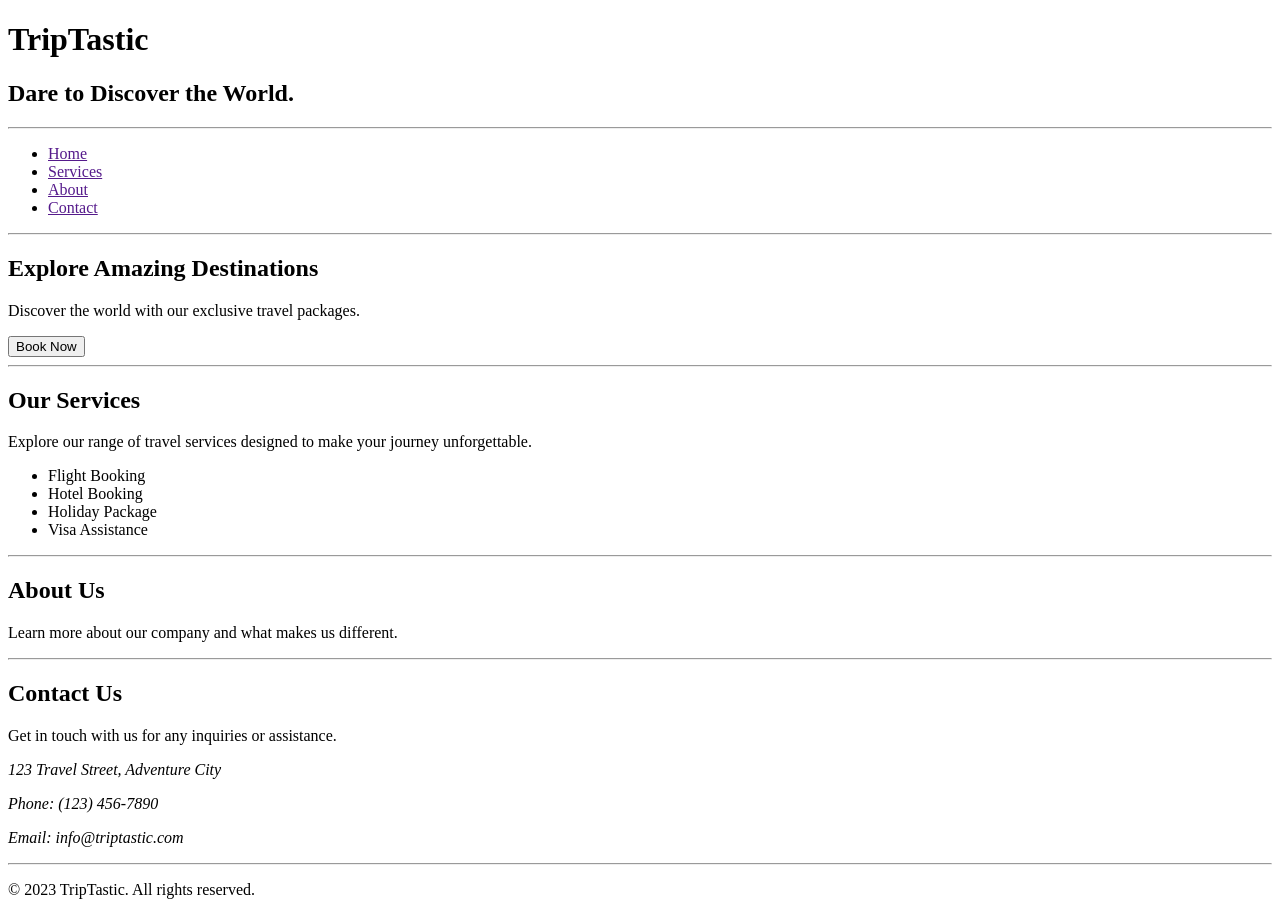
<file: day-02/index.html>
<!DOCTYPE html>
<html lang="en">
<head>
  <meta charset="UTF-8">
  <meta name="viewport" content="width=device-width, initial-scale=1.0">
  <title>TripTastic</title>
</head>
<body>
  <!--Header-->
  <header>
    <h1>TripTastic</h1>
    <h2>Dare to Discover the World.</h2>
    <hr>
  </header>
  <!--navigation-->
  <nav>
    <ul>
      <li><a href="">Home</a></li>
      <li><a href="">Services</a></li>
      <li><a href="">About</a></li>
      <li><a href="">Contact</a></li>
    </ul>
  </nav>
  <hr>
  <main>
    <!--Hero section-->
    <section id="hero">
      <h2>Explore Amazing Destinations</h2>
      <p>Discover the world with our exclusive travel packages.</p>
      <button>
        <a>Book Now</a>
      </button>
    </section>
    <hr>
    <!--service section-->
    <section>
      <h2>Our Services</h2>
      <p>Explore our range of travel services designed to make your journey unforgettable.</p>
      <ul>
        <LI>Flight Booking</LI>
        <LI>Hotel Booking</LI>
        <LI>Holiday Package</LI>
        <LI>Visa Assistance</LI>
      </ul>
    </section>
    <hr>
    <!--About section-->
    <section>
      <h2>About Us</h2>
      <p>Learn more about our company and what makes us different.</p>
    </section>
    <hr>
    <!--Contact section-->
    <section>
      <h2>Contact Us</h2>
      <p>Get in touch with us for any inquiries or assistance.</p>
      <address>
        <p>123 Travel Street, Adventure City</p>
        <p>Phone: (123) 456-7890</p>
        <p>Email: info@triptastic.com</p>
      </address>
      <hr>
    </section>
  </main>
    <!--footer-->
    <footer>
      <p>&copy; 2023 TripTastic. All rights reserved.</p>
    </footer>
</body>
</html>
</file>
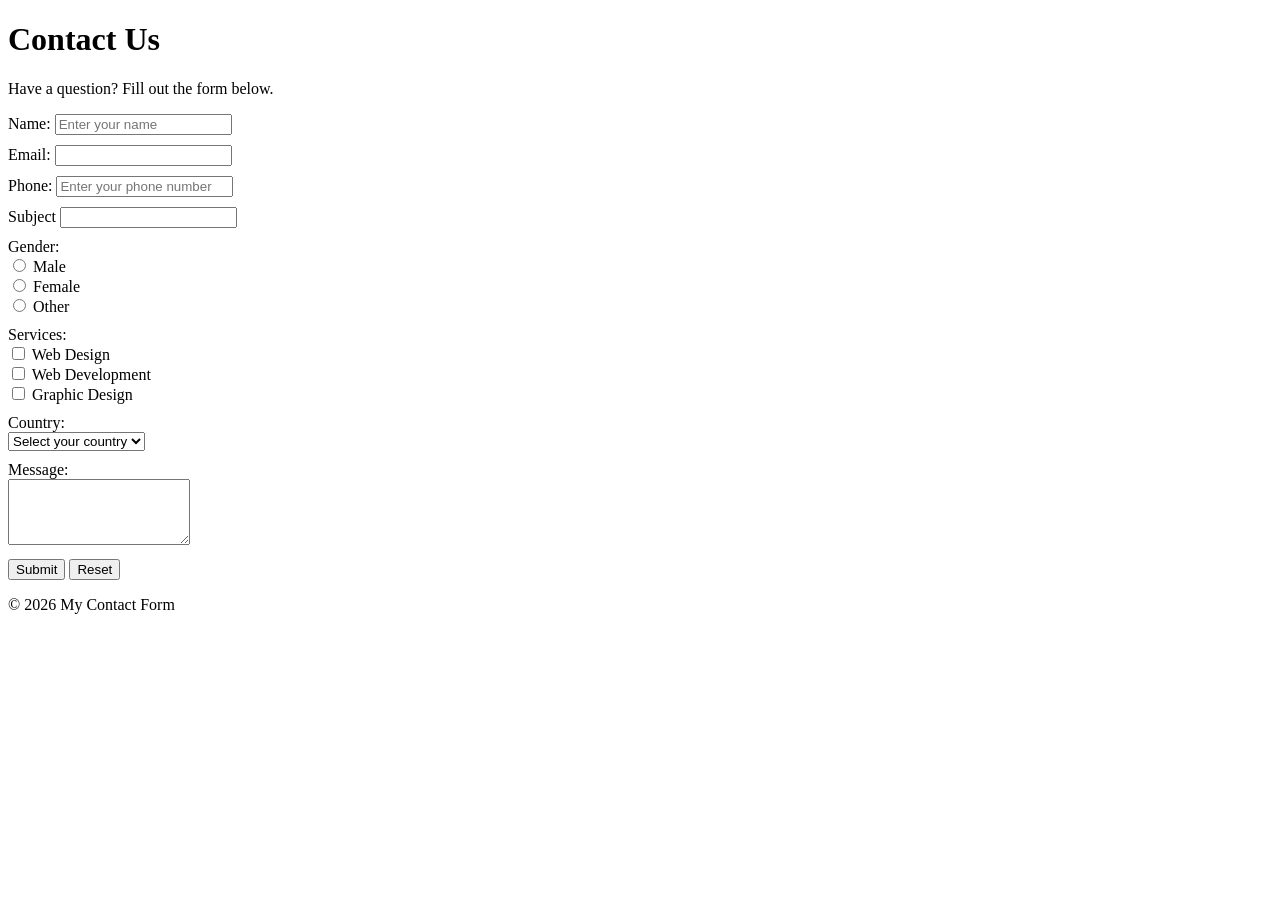
<file: day-05/index.html>
<!DOCTYPE html>
<html lang="en">
<head>
  <meta charset="UTF-8">
  <meta name="viewport" content="width=device-width, initial-scale=1.0">
  <title>Contact Form</title>
</head>
<body>
  <header>
    <h1>Contact Us</h1>
    <p>Have a question?
      Fill out the form below.
    </p>
  </header>
  <main>
    <form action="submit_form.php" method="POST">
      <div style="margin-bottom: 10px;">
        <label for="name"> Name:</label>
        <input type="text" id="name" name="name" required placeholder="Enter your name">
      </div>

      <div style="margin-bottom: 10px;">
        <label for="email"> Email:</label>
        <input type="email" id="email" name="email" autocomplete="email">
      </div>
      
      <div style="margin-bottom: 10px;">
        <label for="phone"> Phone:</label>
        <input type="tel" id="phone" name="phone" placeholder="Enter your phone number">
      </div>
      
      <div style="margin-bottom: 10px;">
        <label  for="subject">  Subject</label>
        <input type="text" id="subject" name="subject">
      </div>


      <div style="margin-bottom: 10px;">
        <label for="gender">  Gender:</label><br>
          <label>
            <input type="radio" name="gender" value="male" required>
            Male
          </label><br>
            <input type="radio" id="female" name="gender" value="female">
            <label for="female"> Female</label><br>
            <input type="radio" id="other" name="gender" value="other">
        <label for="other"> Other</label><br>
      </div>  

      <div style="margin-bottom: 10px;">
        <label for="service"> Services:</label><br>
        <input type="checkbox" id="web-design"name="service[]" value="web-design">
        <label for="web-design"> Web Design</label><br>
        <input type="checkbox" id="web-development" name="service[]" value="web-development">
        <label for="web-development"> Web Development</label><br>
        <input type="checkbox" id="graphic-design" name="service[]" value="graphic-design">
        <label for="graphic-design"> Graphic Design</label><br>
      </div>

      <div style="margin-bottom: 10px;">
        <label for="country"> Country:</label><br>
        <select id="country" name="country">
          <option value=""> Select your country</option>
          <option value="usa"> USA</option>
          <option value="canada"> Canada</option>
          <option value="uk"> UK</option>
          <option value="australia"> Australia</option>
        </select>
      </div>  

     <div style="margin-bottom: 10px;">
        <label for="message"> Message:</label><br>
        <textarea id="message" name="message" rows="4" required></textarea><br>
      </div>


      
      <button type="submit"> Submit</button>
      <button type="reset"> Reset</button> 
      
    </form>
  </main>
  <footer>
    <p>&copy; 2026 My Contact Form</p>
  </footer>
</body>
</html>
</file>
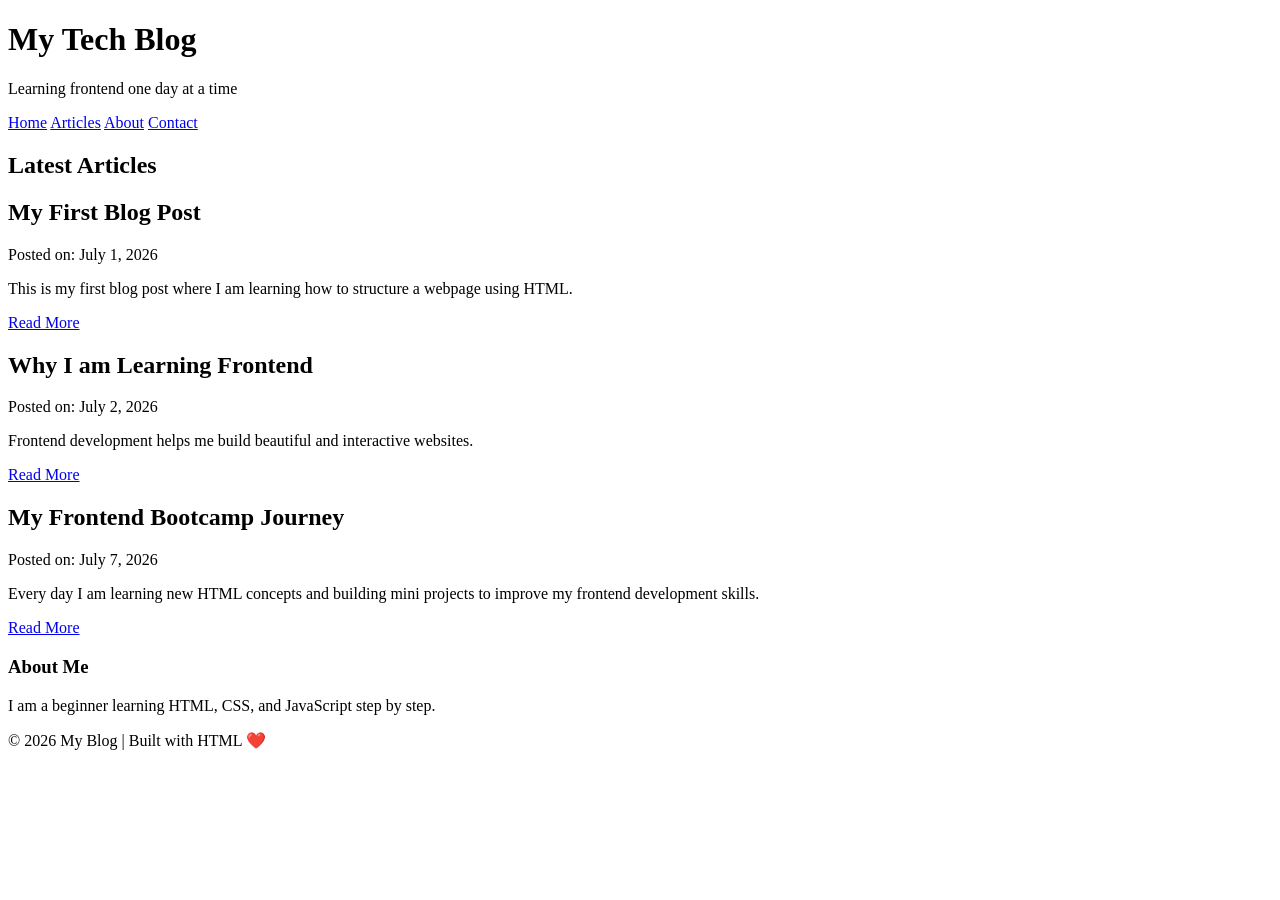
<file: day-06/index.html>
<!DOCTYPE html>
<html lang="en">
<head>
  <meta charset="UTF-8">
  <meta name="viewport" content="width=device-width, initial-scale=1.0">
  <title>My Blog</title>
</head>
<body>

  <!-- Header -->
  <header>
    <h1>My Tech Blog</h1>
    <p>Learning frontend one day at a time </p>
  </header>

  <!-- Navigation -->
  <nav>
    <a href="#">Home</a>
    <a href="#">Articles</a>
    <a href="#">About</a>
    <a href="#">Contact</a>
  </nav>

  <!-- Main Content -->
  <main>
   <section>
     <h2>Latest Articles</h2>
    <!-- Blog Post 1 -->
    <article>
      <h2>My First Blog Post</h2>
      <p>
        Posted on:
        <time datetime="2026-07-01">
          July 1, 2026
        </time>
      </p>
      <p>
        This is my first blog post where I am learning how to structure a webpage using HTML.
      </p>
      <a href="#">Read More</a>
    </article>

    <!-- Blog Post 2 -->
    <article>
      <h2>Why I am Learning Frontend</h2>
      <p>
        Posted on:
        <time datetime="2026-07-02">
          July 2, 2026
        </time>
      </p>
      <p>
        Frontend development helps me build beautiful and interactive websites.
      </p>
      <a href="#">Read More</a>
    </article>
    <!-- Blog Post 3 -->
    <article>
      <h2>My Frontend Bootcamp Journey</h2>

      <p>
        Posted on:
        <time datetime="2026-07-07">July 7, 2026</time>
      </p>

      <p>
        Every day I am learning new HTML concepts and building mini projects to improve my frontend development skills.
      </p>

      <a href="#">Read More</a>
    </article>
     
   </section>  


      <!-- Sidebar (optional concept) -->
    <aside>
      <h3>About Me</h3>
      <p>I am a beginner learning HTML, CSS, and JavaScript step by step.</p>
    </aside>
    


  </main>



  <!-- Footer -->
  <footer>
    <p>© 2026 My Blog | Built with HTML ❤️</p>
  </footer>

</body>
</html>
</file>
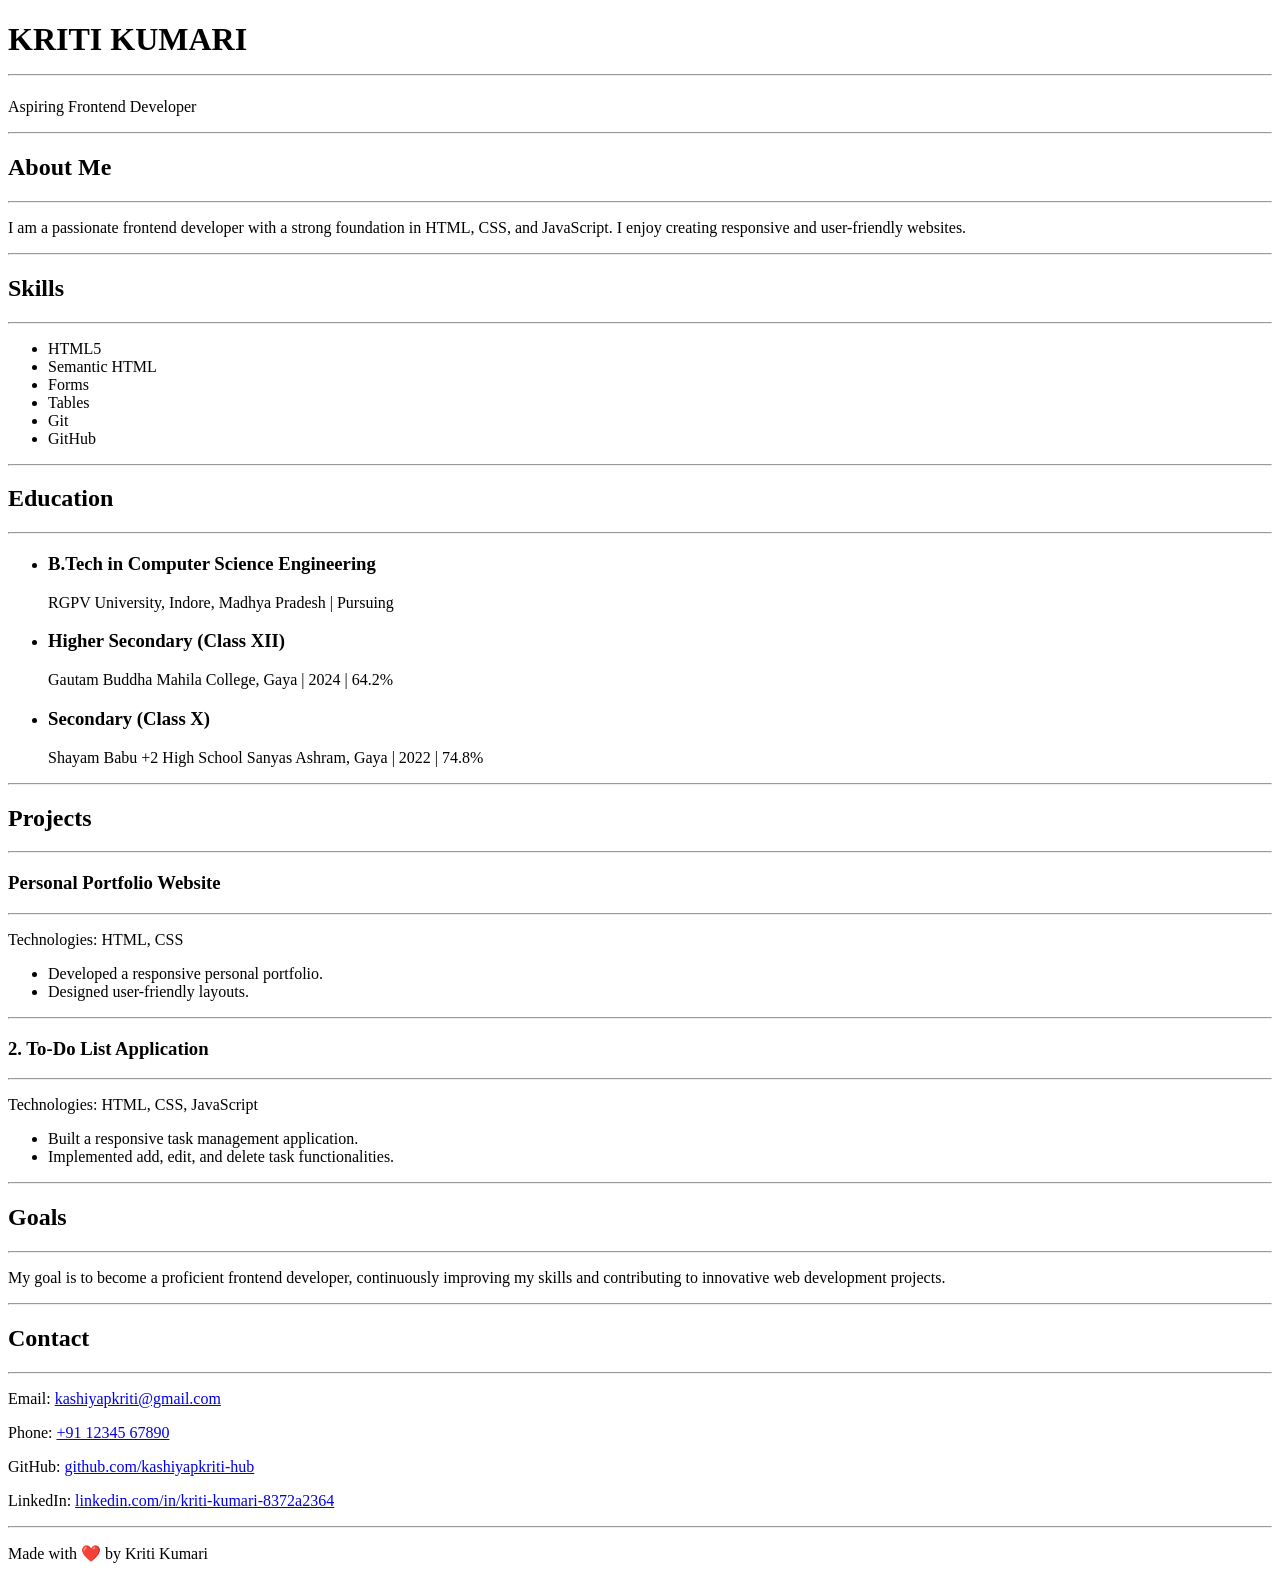
<file: day-03/Resume-Page/index.html>
<!DOCTYPE html>
<html lang="en">
<head>
  <meta charset="UTF-8">
  <meta name="viewport" content="width=device-width, initial-scale=1.0">
  <title>Resume</title>
</head>
<body>
  <header>
    <h1>KRITI KUMARI<hr></h1>
    
    <p>Aspiring Frontend Developer</p>
  </header>
  <hr>
  <main>
    <!--About-Section-->
    <section>
      <h2>About Me</h2><hr>
      <p>I am a passionate frontend developer with a strong foundation in HTML, CSS, and JavaScript. I enjoy creating responsive and user-friendly websites.</p>
      <hr>
    </section>
    <!--Skills-Section-->
    <section>
      <h2>Skills</h2><hr>
      <ul>
        <li>HTML5</li>
        <li>Semantic HTML</li>
        <li>Forms</li>
        <li>Tables</li>
        <li>Git</li>
        <li>GitHub</li>
      </ul>
    </section><hr>
    <!--Education-Section-->
    <section>
      <h2>Education</h2><hr>
      <ul>
        <li>
          <h3>B.Tech in Computer Science Engineering</h3>
          <p>RGPV University, Indore, Madhya Pradesh | Pursuing</p>
        </li>

        <li>
          <h3>Higher Secondary (Class XII)</h3>
          <p>Gautam Buddha Mahila College, Gaya | 2024 | 64.2%</p>
        </li>

        <li>
          <h3>Secondary (Class X)</h3>
          <p>Shayam Babu +2 High School Sanyas Ashram, Gaya | 2022 | 74.8%</p>
        </li>
</ul>
    </section><hr>
   <!--PROJECTS-section -->
   <section>
    <h2>Projects</h2><hr>
    <h3>Personal Portfolio Website</h3><hr>

      <p>Technologies: HTML, CSS</p>

      <ul>
        <li>Developed a responsive personal portfolio.</li>
        <li>Designed user-friendly layouts.</li>
      </ul><hr>
    <h3>2. To-Do List Application</h3><hr>
      <p>Technologies: HTML, CSS, JavaScript</p>
      <ul>
        <li>Built a responsive task management application.</li>
        <li>Implemented add, edit, and delete task functionalities.</li>
      </ul>
   </section><hr>
   <!--GOAL-SECTION-->
   <section>
    <h2>Goals</h2><hr>
    <p>My goal is to become a proficient frontend developer, continuously improving my skills and contributing to innovative web development projects.</p>
   </section><hr>
   <!--CONTACT-SECTION-->
    <section>
     <h2>Contact</h2><hr>
        <p>Email:
          <a href="mailto:kashiyapkriti@gmail.com">
            kashiyapkriti@gmail.com
          </a>
        </p>
        <p>
          Phone:
          <a href="tel:+911234567890">+91 12345 67890</a>
        </p>
        <p>
          GitHub:
          <a href="https://github.com/kashiyapkriti-hub" target="_blank">
          github.com/kashiyapkriti-hub
          </a>
        </p>
        <p>
          LinkedIn:
          <a href="https://linkedin.com/in/kriti-kumari-8372a2364" target="_blank">
            linkedin.com/in/kriti-kumari-8372a2364
          </a>
        </p>
      </section><hr>

  </main>
  <!--FOOTER-SECTION-->
  <footer> 
    <p>Made with ❤️ by Kriti Kumari</p>
  </footer>

  
</body>
</html>
</file>
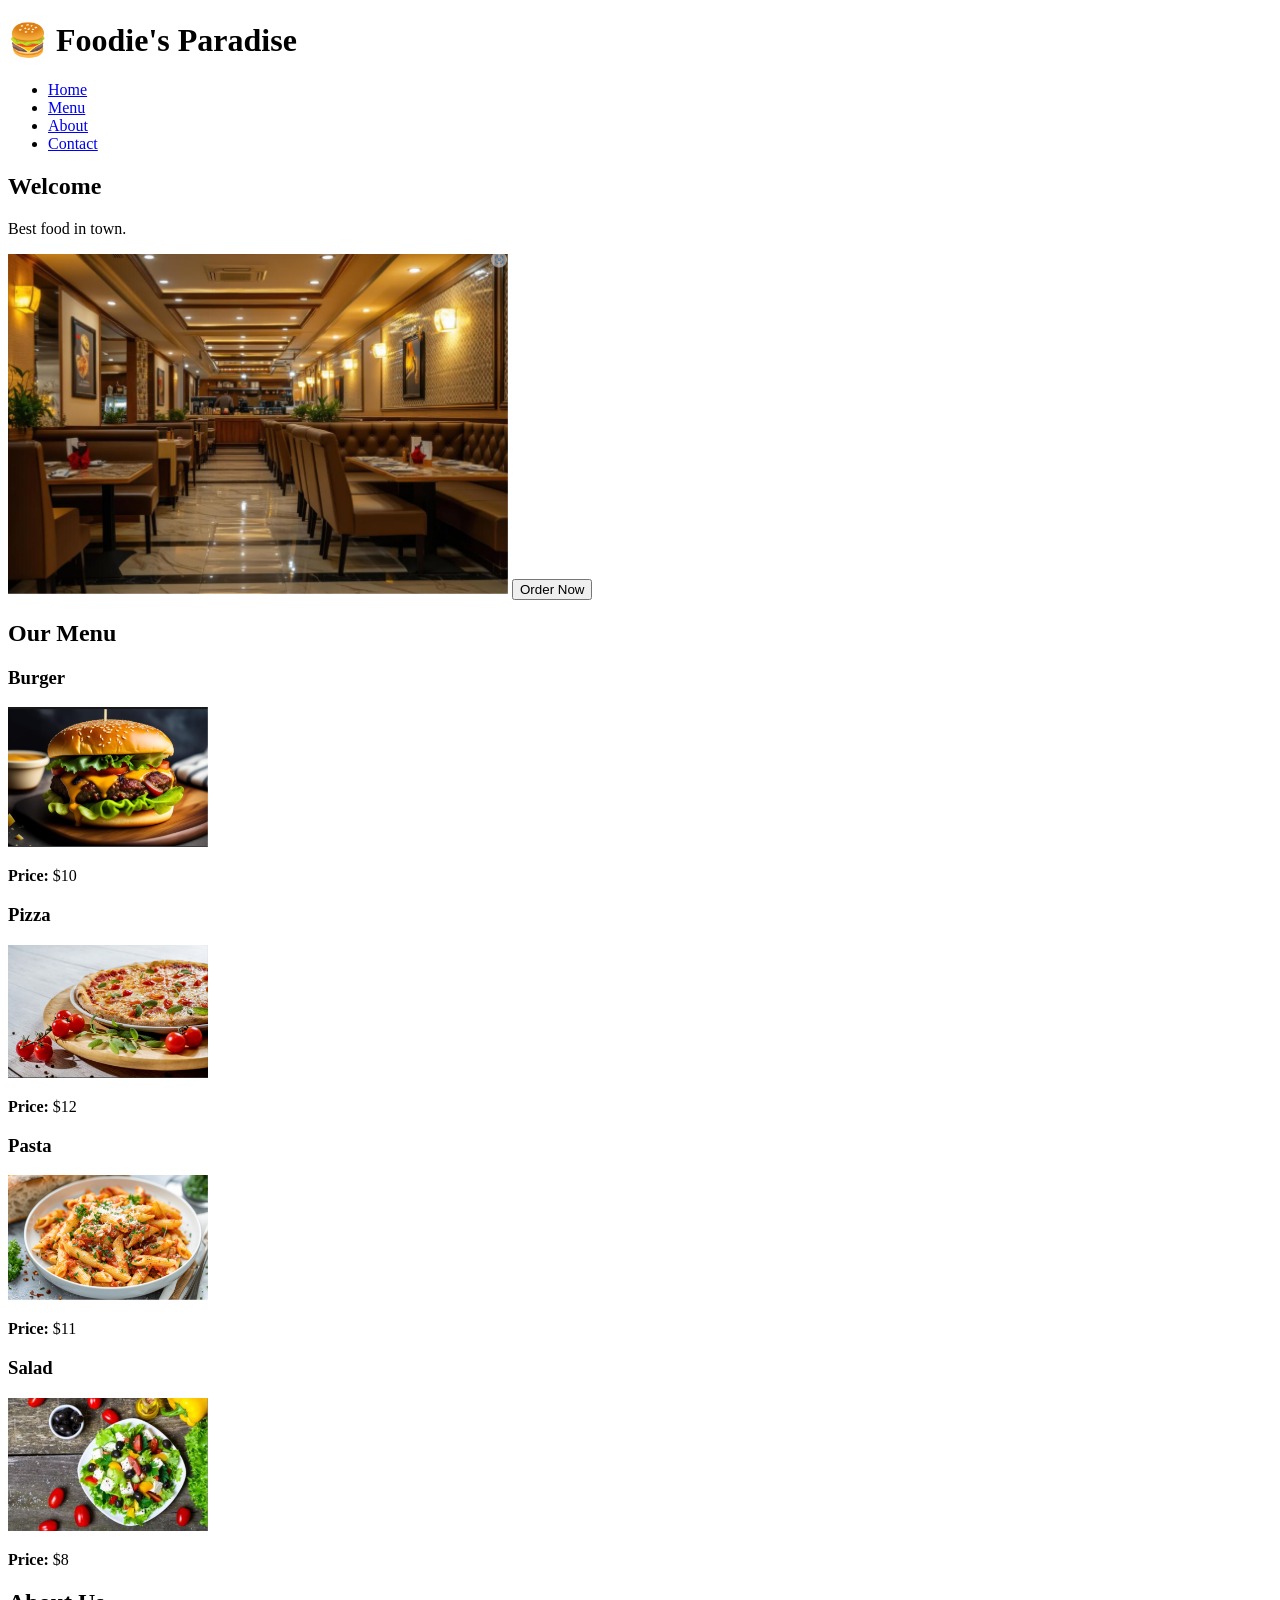
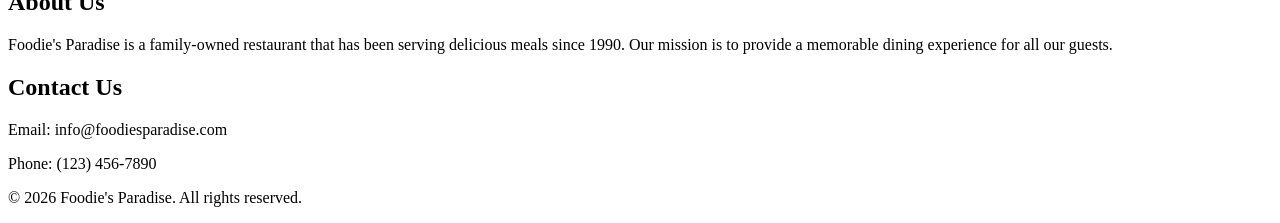
<file: day-04/Restaurant-Page/index.html>
<!DOCTYPE html>
<html lang="en">

<head>
    <meta charset="UTF-8">
    <title>Foodie's Paradise</title>
</head>

<body>
    <header>
      <h1>🍔 Foodie's Paradise</h1>
      <nav>
        <ul>
          <li><a href="#home">Home</a></li>
          <li><a href="#menu">Menu</a></li>
          <li><a href="#about">About</a></li>
          <li><a href="#contact">Contact</a></li>
        </ul>
      </nav>
    </header>

    <main>
        <section id="home">

          <h2>Welcome</h2>

          <p>Best food in town.</p>

          <img src="images/hero.png" alt="Restaurant Hero" width="500">

          <button>Order Now</button>

        </section>

      <section id="menu">
    <h2>Our Menu</h2>

    <article>
        <h3>Burger</h3>
        <img src="images/burger.png" alt="Burger" width="200">
        <p><strong>Price:</strong> $10</p>
    </article>

    <article>
        <h3>Pizza</h3>
        <img src="images/pizza.png" alt="Pizza" width="200">
        <p><strong>Price:</strong> $12</p>
    </article>

    <article>
        <h3>Pasta</h3>
        <img src="images/pasta.png" alt="Pasta" width="200">
        <p><strong>Price:</strong> $11</p>
    </article>

    <article>
        <h3>Salad</h3>
        <img src="images/salad.png" alt="Salad" width="200">
        <p><strong>Price:</strong> $8</p>
    </article>
</section>

      <section id="about">
        <h2>About Us</h2>
        <p>Foodie's Paradise is a family-owned restaurant that has been serving delicious meals since 1990. Our mission is to provide a memorable dining experience for all our guests.</p>
      </section>

      <section id="contact">
        <h2>Contact Us</h2>
        <p>Email: info@foodiesparadise.com</p>
        <p>Phone: (123) 456-7890</p>
      </section>
    </main>

    <footer>
      <p>&copy; 2026 Foodie's Paradise. All rights reserved.</p>
    </footer>

  </body>
</html>
</file>
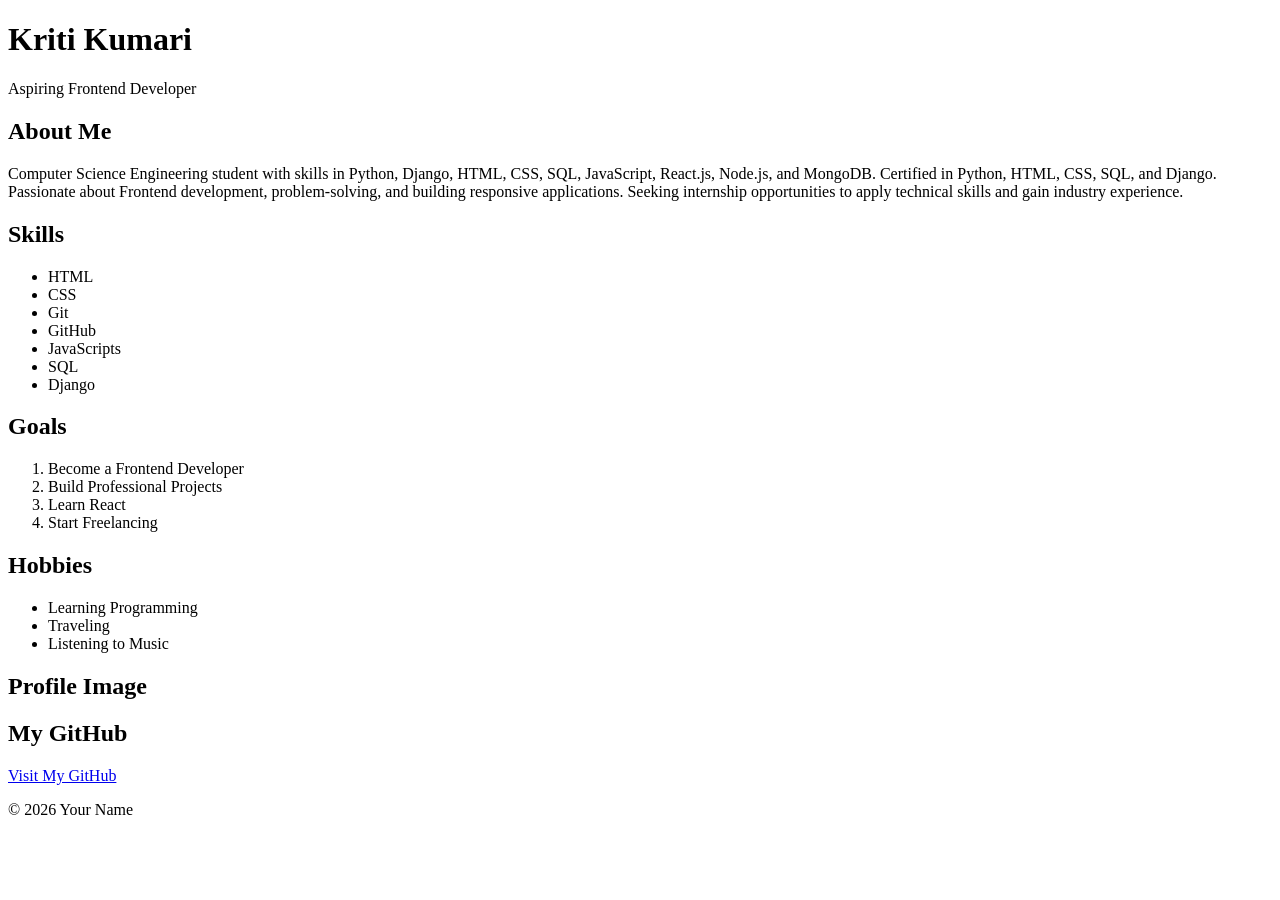
<file: Day-01/about-me.html>
<!DOCTYPE html>
<html lang="en">
<head>
    <meta charset="UTF-8">
    <meta name="viewport" content="width=device-width, initial-scale=1.0">
    <title>About Me</title>
</head>
<body>

    <!-- Header -->
    <header>
        <h1>Kriti Kumari</h1>
        <p>Aspiring Frontend Developer</p>
    </header>

    <!-- Main Content -->
    <main>

        <!-- About Me -->
        <section>
            <h2>About Me</h2>
            <p>
                Computer Science Engineering student with skills in Python, Django, HTML, CSS, SQL, JavaScript, React.js, Node.js, and  MongoDB. Certified in Python, HTML, CSS, SQL, and Django. Passionate about Frontend development, problem-solving, and  building responsive applications. Seeking internship opportunities to apply technical skills and gain industry experience.
            </p>
        </section>

        <!-- Skills -->
        <section>
            <h2>Skills</h2>

            <ul>
                <li>HTML</li>
                <li>CSS</li>
                <li>Git</li>
                <li>GitHub</li>
                <li>JavaScripts</li>
                <li>SQL</li>
                <li>Django</li>
            </ul>
        </section>

        <!-- Goals -->
        <section>
            <h2>Goals</h2>

            <ol>
                <li>Become a Frontend Developer</li>
                <li>Build Professional Projects</li>
                <li>Learn React</li>
                <li>Start Freelancing</li>
            </ol>
        </section>

        <!-- Hobbies -->
        <section>
            <h2>Hobbies</h2>

            <ul>
                <li>Learning Programming</li>
                <li>Traveling</li>
                <li>Listening to Music</li>
            </ul>
        </section>

        <!-- Profile Image -->
        <section>
            <h2>Profile Image</h2>
        </section>

        <!-- GitHub -->
        <section>
            <h2>My GitHub</h2>

            <a href="https://github.com/kashiyapkriti-hub" target="_blank">
                Visit My GitHub
            </a>
        </section>

    </main>

    <!-- Footer -->
    <footer>
        <p>© 2026 Your Name</p>
    </footer>

</body>
</html>
</file>
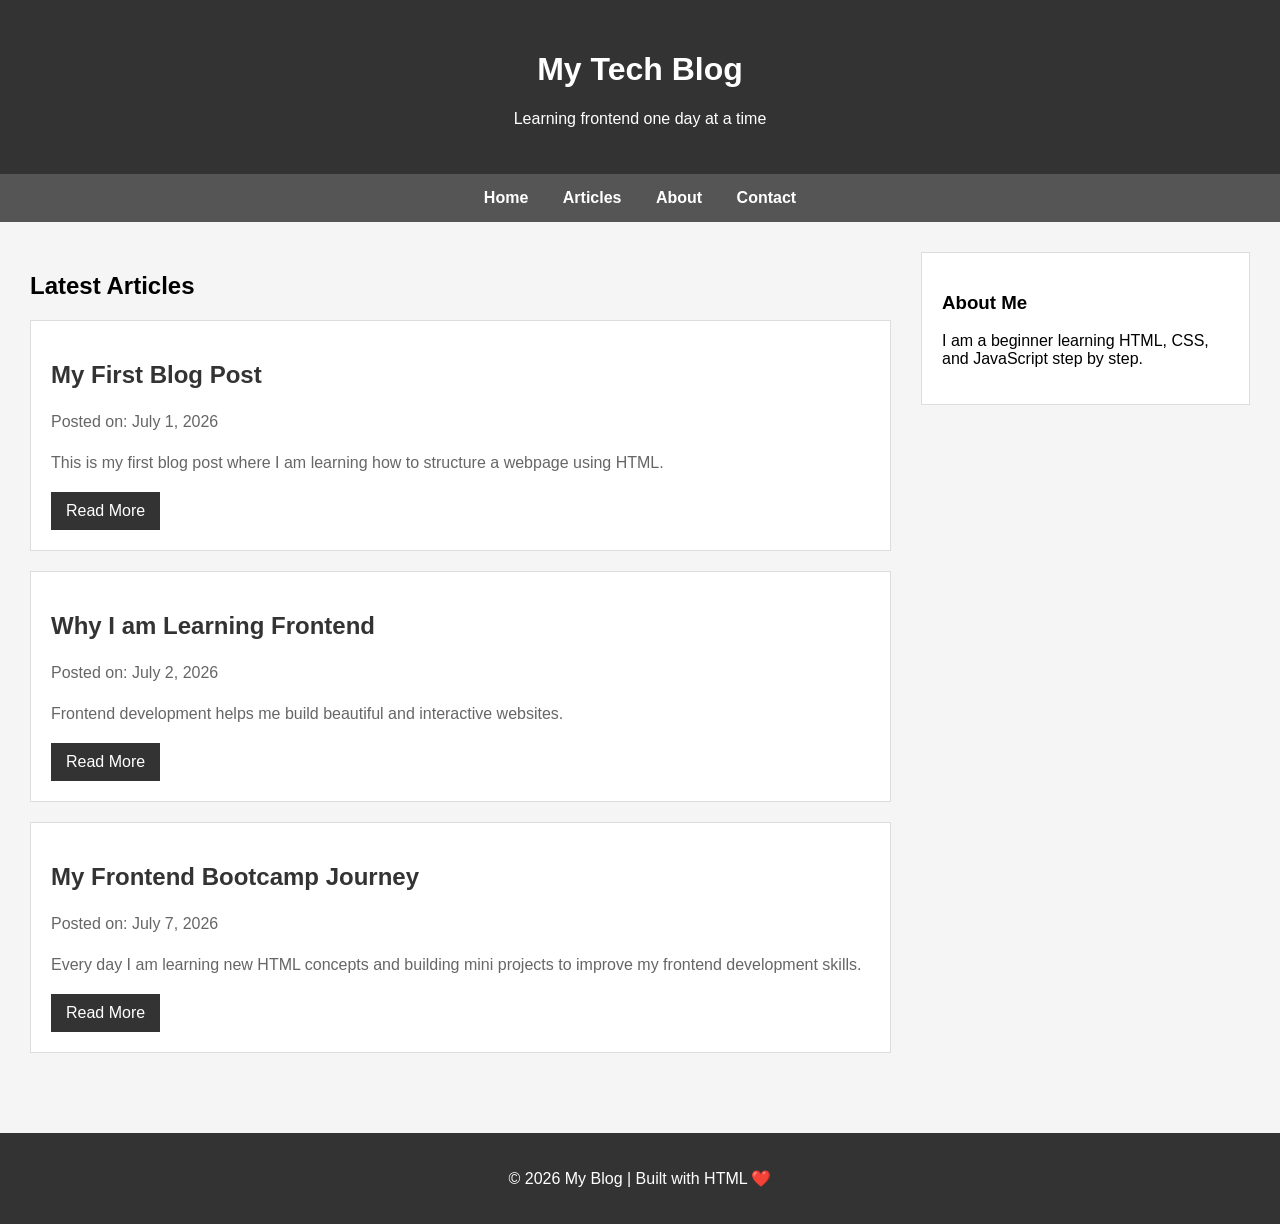
<file: day-07-CSS-Fundamentals/inde.html>
<!DOCTYPE html>
<html lang="en">
<head>
  <meta charset="UTF-8">
  <meta name="viewport" content="width=device-width, initial-scale=1.0">
  <title>My Blog</title>
  <link rel="stylesheet" href="style.css">
</head>
<body>

  <!-- Header -->
  <header>
    <h1>My Tech Blog</h1>
    <p>Learning frontend one day at a time </p>
  </header>

  <!-- Navigation -->
  <nav>
    <a href="#">Home</a>
    <a href="#">Articles</a>
    <a href="#">About</a>
    <a href="#">Contact</a>
  </nav>

  <!-- Main Content -->
  <main>
   <section>
     <h2>Latest Articles</h2>
    <!-- Blog Post 1 -->
    <article>
      <h2>My First Blog Post</h2>
      <p>
        Posted on:
        <time datetime="2026-07-01">
          July 1, 2026
        </time>
      </p>
      <p>
        This is my first blog post where I am learning how to structure a webpage using HTML.
      </p>
      <a href="#">Read More</a>
    </article>

    <!-- Blog Post 2 -->
    <article>
      <h2>Why I am Learning Frontend</h2>
      <p>
        Posted on:
        <time datetime="2026-07-02">
          July 2, 2026
        </time>
      </p>
      <p>
        Frontend development helps me build beautiful and interactive websites.
      </p>
      <a href="#">Read More</a>
    </article>
    <!-- Blog Post 3 -->
    <article>
      <h2>My Frontend Bootcamp Journey</h2>

      <p>
        Posted on:
        <time datetime="2026-07-07">July 7, 2026</time>
      </p>

      <p>
        Every day I am learning new HTML concepts and building mini projects to improve my frontend development skills.
      </p>

      <a href="#">Read More</a>
    </article>
     
   </section>  


      <!-- Sidebar (optional concept) -->
    <aside>
      <h3>About Me</h3>
      <p>I am a beginner learning HTML, CSS, and JavaScript step by step.</p>
    </aside>
    


  </main>



  <!-- Footer -->
  <footer>
    <p>© 2026 My Blog | Built with HTML ❤️</p>
  </footer>

</body>
</html>
</file>
<file: day-07-CSS-Fundamentals/style.css>
/* Basic Reset */
body {
  margin: 0;
  padding: 0;
  font-family: Arial, sans-serif;
  background-color: #f5f5f5;
}

/* Header */
header {
  background-color: #333;
  color: white;
  text-align: center;
  padding: 30px;
}

/* Navigation Bar */
nav {
  background-color: #555;
  text-align: center;
  padding: 15px;
}

nav a {
  color: white;
  text-decoration: none;
  margin: 15px;
  font-weight: bold;
}

nav a:hover {
  color: yellow;
}

/* Main Content */
main {
  padding: 30px;
}

/* Blog Articles */
article {
  background-color: white;
  padding: 20px;
  margin-bottom: 20px;
  border: 1px solid #ddd;
}

/* Blog Headings */
article h2 {
  color: #333;
}

/* Blog Text */
article p {
  color: #666;
  line-height: 1.6;
}

/* Read More Links */
article a {
  display: inline-block;
  background-color: #333;
  color: white;
  text-decoration: none;
  padding: 10px 15px;
}

article a:hover {
  background-color: #555;
}

/* Flexbox Layout */
main {
  display: flex;
  gap: 30px;
}

section {
  flex: 3;
}

aside {
  flex: 1;
  background-color: white;
  padding: 20px;
  border: 1px solid #ddd;
  height: fit-content;
}

/* Footer */
footer {
  background-color: #333;
  color: white;
  text-align: center;
  padding: 20px;
  margin-top: 30px;
}

/* Mobile Responsive Design */
@media (max-width: 768px) {
  main {
    flex-direction: column;
  }
}
</file>
